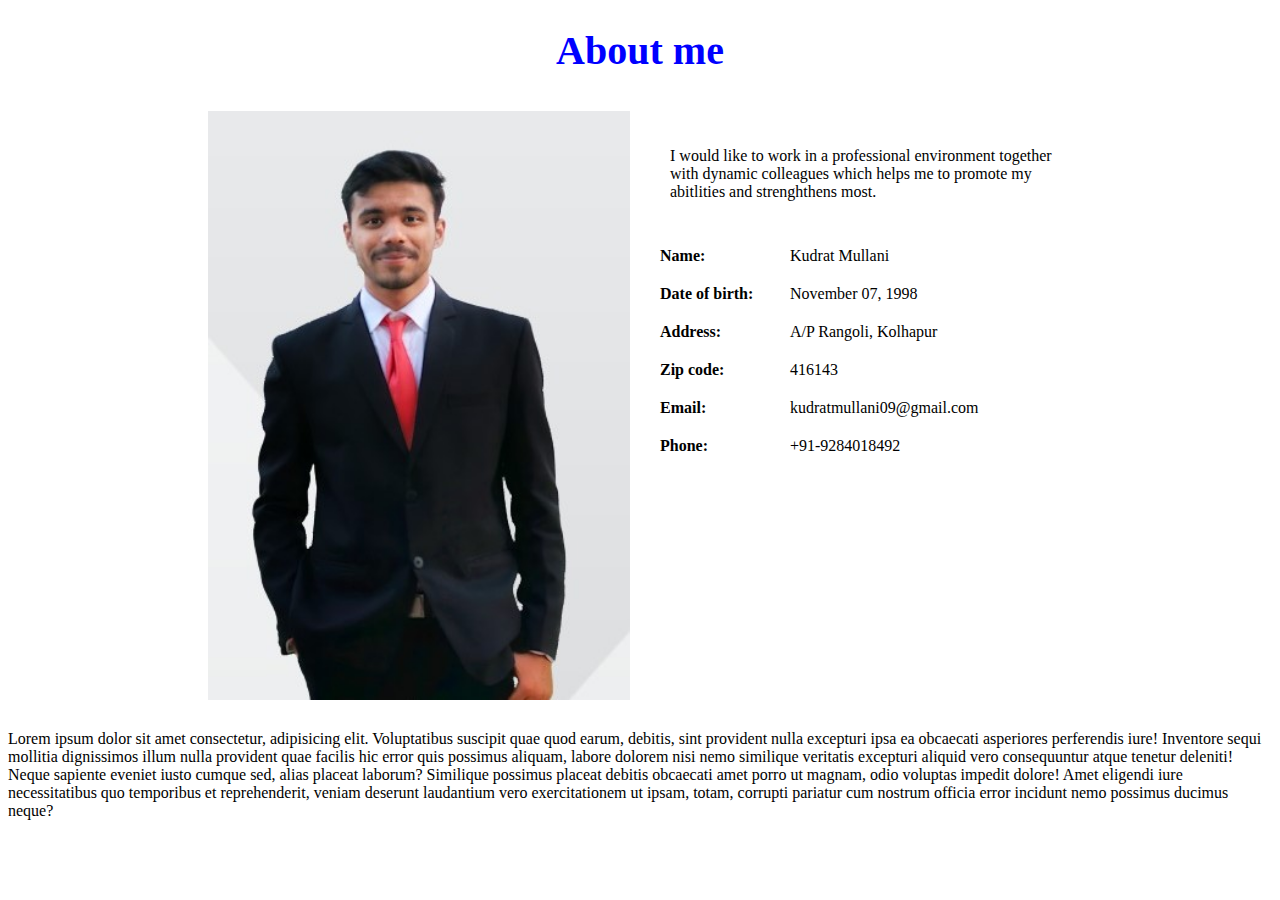
<file: exe.html>
<!DOCTYPE html>
<html lang="en">
<head>
    <meta charset="UTF-8">
    <meta http-equiv="X-UA-Compatible" content="IE=edge">
    <meta name="viewport" content="width=device-width, initial-scale=1.0">
    <title>Document</title>
</head>
<style>

    *{
    
    box-sizing: border-box;
}
    #about-me h1{
        color: blue;
        text-align: center;
        font-size: 40px;
    }
    .row{
        width: 100%;
        padding: 0 15%;
    }
    .info-detail{
    font-size: 1rem;
}
.about-data{
    padding-left: 0%;
}
.data{
    width: 100%;
    padding: 10px;
    display: flex;
    flex-wrap: wrap;
}
.data span:first-child{
    font-weight: 600;
    color: #000;
    width: 130px;
}
.data span{
    color: black;
    width: calc(100% - 130px);
} 
    
    /* Create two equal columns that floats next to each other */
    .column {
      float: left;
      width: 50%;
      padding: 10px;
      /* height: 300px;  */
    }
    .column img{
        width: 100%;
        object-fit: fill;

    }
    .column p{
        padding: 20px;
    }
    
    /* Clear floats after the columns */
    .row:after {
  content: "";
  display: table;
  clear: both;
}

/* Responsive layout - makes the two columns stack on top of each other instead of next to each other */
@media screen and (max-width: 1050px) {
    .row{
        padding: 0 0;
    }
  .column {
    width: 100%;
  }
  .column img{
    display: block;
  margin-left: auto;
  margin-right: auto;
  width: 50%;
  }
  .col{
    width: 70%;
    margin: 0 15%;
    
  }
}
@media screen and (max-width: 875px){
    .col{
    width: 90%;
    margin: 0 5%;    
  }
}
    </style>
    </head>
    <body>
        <!-- Navigation bar -->
        <section id="about-me">            
            <h1>About me</h1>
            <div class="row">
                <div class="column">
                    <img src="image/model.jpg" alt="">
                </div>
                <div class="column col">
                    <p>I would like to work in a professional environment together with dynamic colleagues which helps me to
                        promote my abitlities and strenghthens most.</p>
                    <div class="info-detail">
                        <ul class="about-data">
                            <li class="data">
                                <span>Name:</span> 
                                <span>Kudrat Mullani</span>
                            </li>
                            <li class="data">
                                <span>Date of birth:</span> 
                                <span>November 07, 1998</span>
                            </li>
                            <li class="data">
                                <span>Address:</span> 
                                <span>A/P Rangoli, Kolhapur</span>
                            </li>
                            <li class="data">
                                <span>Zip code:</span> 
                                <span>416143</span>
                            </li>
                            <li class="data">
                                <span>Email:</span> 
                                <span>kudratmullani09@gmail.com</span>
                            </li>
                            <li class="data">
                                <span>Phone: </span> 
                                <span>+91-9284018492</span>
                            </li>
                        </ul>
                    </div>
                </div>
            </div>
        </section>
                
    <div class="edu">
        <p>Lorem ipsum dolor sit amet consectetur, adipisicing elit. Voluptatibus suscipit quae quod earum, debitis, sint provident nulla excepturi ipsa ea obcaecati asperiores perferendis iure! Inventore sequi mollitia dignissimos illum nulla provident quae facilis hic error quis possimus aliquam, labore dolorem nisi nemo similique veritatis excepturi aliquid vero consequuntur atque tenetur deleniti! Neque sapiente eveniet iusto cumque sed, alias placeat laborum? Similique possimus placeat debitis obcaecati amet porro ut magnam, odio voluptas impedit dolore! Amet eligendi iure necessitatibus quo temporibus et reprehenderit, veniam deserunt laudantium vero exercitationem ut ipsam, totam, corrupti pariatur cum nostrum officia error incidunt nemo possimus ducimus neque?</p>
    </div>
    </body>
</html>
</file>
